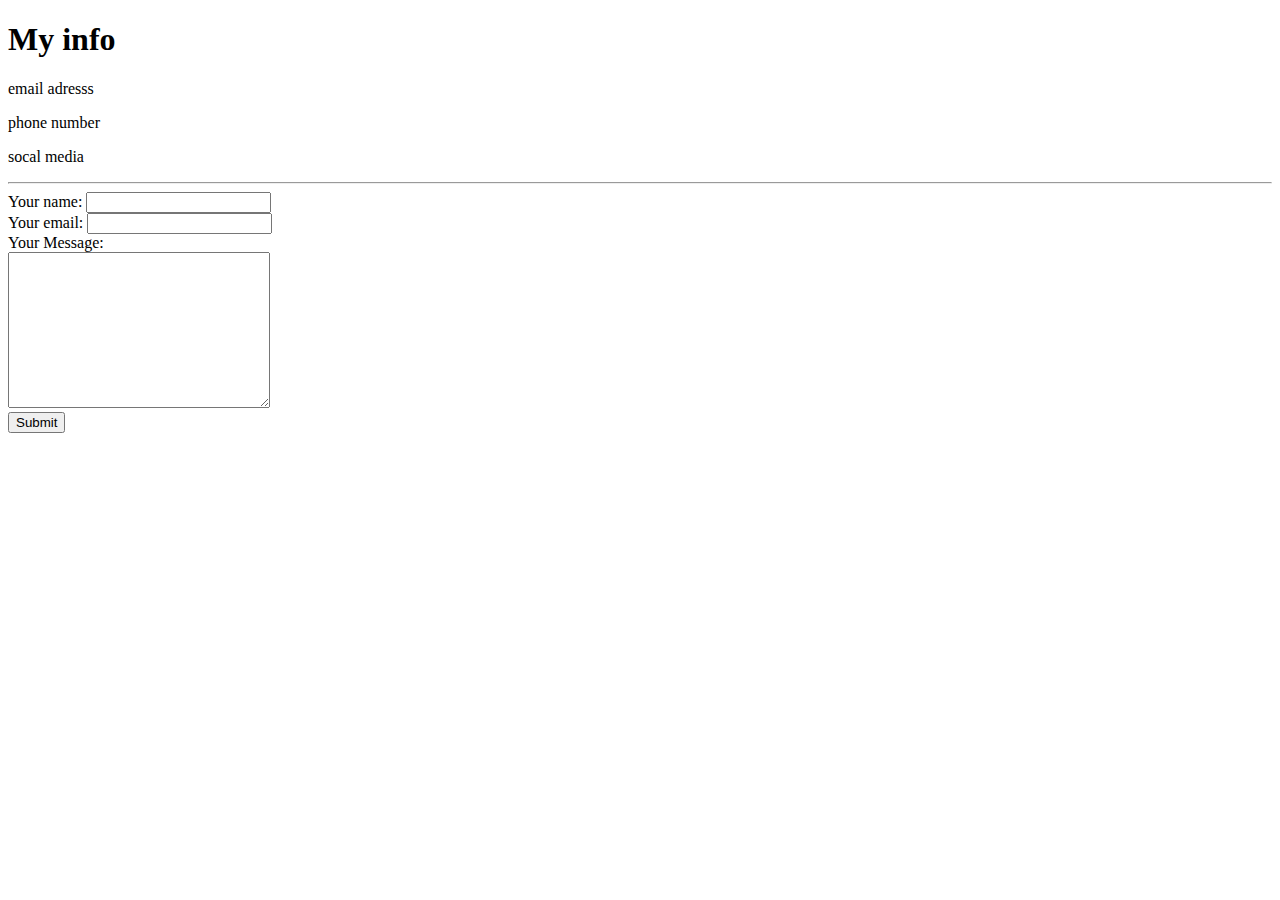
<file: ContentME.html>
<!DOCTYPE html>
<html lang="en">
<head>
    <meta charset="UTF-8">
    <!-- form inpuy is for user to type info -->

    <title>Content me</title>
</head>
<body>
    <h1> My info</h1>
    <p> email adresss</p>
    <p> phone number</p>
    <p> socal media</p>
<hr>
    <form action="mailto:orybin2@gmail.com" method="post" enctype="text/plain">
        <label> Your name:</label>
        <input type="text" name="yourName" value=""> <br>
        <label> Your email: </label>
        <input type="email" name="yourEmail" value=""> <br>
        <lable>Your Message: </lable> <br>
        <textarea name="yourMessage" rows="10" cols="30"></textarea> <br>
        <input type="submit" name="">

    </form>
</body>
</html>
</file>
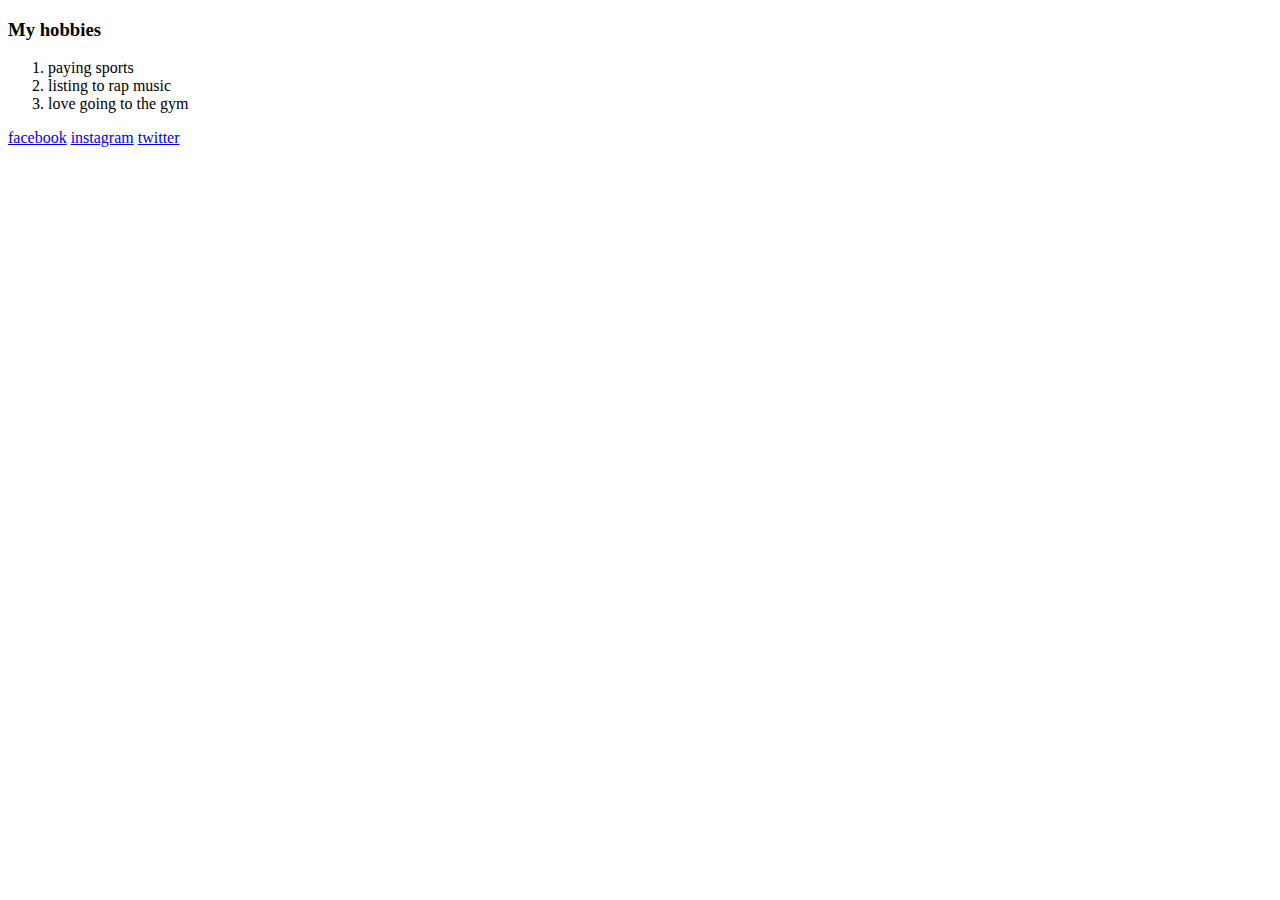
<file: hobbles.html>
<!DOCTYPE html>
<html lang="en">
<head>
    <meta charset="UTF-8">
   
    <title>My hobbies</title>

</head>
<body>
    <!--list ol is for odrer or    -->
    <h3>My hobbies</h3>
    <ol>
        <li> paying sports</li>
        <li> listing to rap music </li>
        <li> love going to the gym</li>
    </ol>

    <!--links  link url linek text -->
    <a href= "https://www.facebook.com">facebook</a>
    <a href="https://www.instagram.com">instagram</a>
    <a href=  "https://twitter.com/home"> twitter</a>
</body>
</html>
</file>
